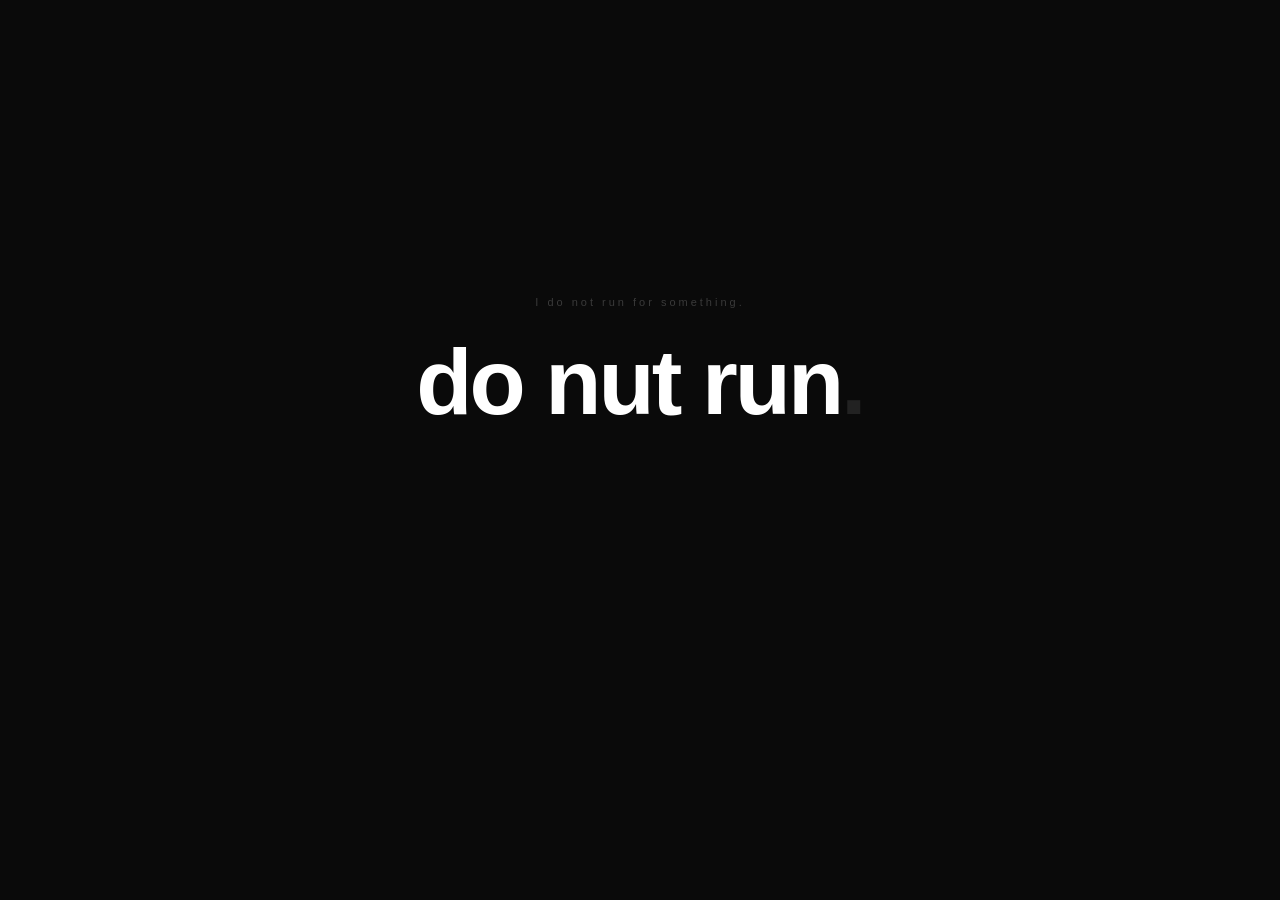
<file: landing.html>
<!DOCTYPE html>
<html lang="en">
<head>
<meta charset="UTF-8">
<meta name="viewport" content="width=device-width, initial-scale=1.0">
<title>do nut run</title>
<meta name="description" content="I do not run for something. — running brand">
<style>
*{margin:0;padding:0;box-sizing:border-box}
html,body{height:100%;background:#0a0a0a;overflow:hidden}
body{display:flex;flex-direction:column;align-items:center;justify-content:center;font-family:'Helvetica Neue',Helvetica,Arial,sans-serif;cursor:none;position:relative}
#cursor{position:fixed;width:5px;height:5px;background:#fff;border-radius:50%;pointer-events:none;transform:translate(-50%,-50%);z-index:100;opacity:0;transition:opacity 0.3s}
#noise{position:fixed;top:0;left:0;width:100%;height:100%;z-index:0;pointer-events:none;opacity:0.018}
#hero{text-align:center;z-index:2;position:relative;padding:0 24px}
#line1{font-size:11px;letter-spacing:3px;color:#3a3a3a;text-transform:lowercase;opacity:0;transform:translateY(8px);transition:opacity 0.8s,transform 0.8s}
#line1 .cap{text-transform:uppercase}
#line2{font-size:clamp(52px,10vw,92px);font-weight:800;color:#fff;line-height:1;letter-spacing:-3px;margin:28px 0 10px;opacity:0;transform:translateY(14px);transition:opacity 0.9s 0.3s,transform 0.9s 0.3s}
#nut{display:inline-block}
#period{color:#222}
#line3{font-size:10px;letter-spacing:5px;color:#2a2a2a;text-transform:lowercase;opacity:0;transition:opacity 1s 0.9s}
#divider{width:1px;height:0;background:#1c1c1c;margin:44px auto;transition:height 1.2s 1.1s}
#sub{font-size:10px;letter-spacing:4px;color:#252525;text-transform:lowercase;opacity:0;transition:opacity 0.8s 2s;margin-bottom:32px}
#form-area{opacity:0;transform:translateY(8px);transition:opacity 0.8s 2.2s,transform 0.8s 2.2s;width:100%;max-width:320px}
#email-row{display:flex;width:100%}
#email-input{flex:1;background:transparent;border:0.5px solid #1e1e1e;border-right:none;color:#fff;font-size:11px;letter-spacing:1.5px;padding:13px 16px;outline:none;font-family:inherit;transition:border-color 0.4s}
#email-input::placeholder{color:#252525}
#email-input:focus{border-color:#383838}
#submit-btn{background:transparent;border:0.5px solid #1e1e1e;color:#333;font-size:9px;letter-spacing:3px;padding:13px 18px;cursor:pointer;font-family:inherit;transition:all 0.4s;white-space:nowrap}
#submit-btn:hover{color:#fff;border-color:#555}
#msg{font-size:9px;letter-spacing:2px;color:#2a2a2a;margin-top:14px;text-align:center;min-height:14px}
#footer{position:fixed;bottom:28px;font-size:8px;letter-spacing:4px;color:#161616;text-transform:lowercase;opacity:0;transition:opacity 0.8s 3s;z-index:2}
.glitch{animation:glitch 0.12s linear}
@keyframes glitch{0%{transform:translateX(0) skewX(0)}25%{transform:translateX(4px) skewX(3deg)}50%{transform:translateX(-3px)}75%{transform:translateX(2px)}100%{transform:translateX(0)}}
</style>
</head>
<body>
<div id="cursor"></div>
<canvas id="noise"></canvas>
<div id="hero">
  <div id="line1"><span class="cap">I</span> do not run for something.</div>
  <div id="line2">do <span id="nut">nut</span> run<span id="period">.</span></div>
  <div id="line3">running brand</div>
  <div id="divider"></div>
  <div id="sub">coming soon</div>
  <div id="form-area">
    <div id="email-row">
      <input id="email-input" type="email" placeholder="your@email.com" autocomplete="off">
      <button id="submit-btn">notify me</button>
    </div>
    <div id="msg"></div>
  </div>
</div>
<div id="footer">donut-run.com &nbsp;·&nbsp; running brand</div>

<script>
const cursor=document.getElementById('cursor');
const period=document.getElementById('period');
const nut=document.getElementById('nut');
const msg=document.getElementById('msg');

document.addEventListener('mousemove',e=>{
  cursor.style.left=e.clientX+'px';
  cursor.style.top=e.clientY+'px';
});
document.addEventListener('mouseover',()=>cursor.style.opacity='1');
document.addEventListener('mouseleave',()=>cursor.style.opacity='0');

const canvas=document.getElementById('noise');
const ctx=canvas.getContext('2d');
function drawNoise(){
  canvas.width=window.innerWidth;
  canvas.height=window.innerHeight;
  const img=ctx.createImageData(canvas.width,canvas.height);
  for(let i=0;i<img.data.length;i+=4){
    const v=Math.random()*255;
    img.data[i]=img.data[i+1]=img.data[i+2]=v;
    img.data[i+3]=15;
  }
  ctx.putImageData(img,0,0);
  setTimeout(drawNoise,80);
}
drawNoise();

setTimeout(()=>{document.getElementById('line1').style.opacity='1';document.getElementById('line1').style.transform='translateY(0)'},500);
setTimeout(()=>{document.getElementById('line2').style.opacity='1';document.getElementById('line2').style.transform='translateY(0)'},800);
setTimeout(()=>{document.getElementById('line3').style.opacity='1'},1300);
setTimeout(()=>{document.getElementById('divider').style.height='44px'},1500);
setTimeout(()=>{document.getElementById('sub').style.opacity='1'},2100);
setTimeout(()=>{document.getElementById('form-area').style.opacity='1';document.getElementById('form-area').style.transform='translateY(0)'},2400);
setTimeout(()=>{document.getElementById('footer').style.opacity='1'},3200);

let periodOn=false;
setInterval(()=>{
  periodOn=!periodOn;
  period.style.color=periodOn?'#fff':'#222';
},3400);

function randomGlitch(){
  setTimeout(()=>{
    nut.classList.add('glitch');
    setTimeout(()=>nut.classList.remove('glitch'),120);
    randomGlitch();
  },5000+Math.random()*7000);
}
setTimeout(randomGlitch,4000);

document.getElementById('submit-btn').addEventListener('click',()=>{
  const val=document.getElementById('email-input').value.trim();
  if(!val||!val.includes('@')){
    msg.style.color='#383838';
    msg.textContent='enter a valid email.';
    return;
  }
  msg.style.color='#444';
  msg.textContent="we'll run to you.";
  document.getElementById('email-input').value='';
});
document.getElementById('email-input').addEventListener('keydown',e=>{
  if(e.key==='Enter')document.getElementById('submit-btn').click();
});
</script>
</body>
</html>
</file>
